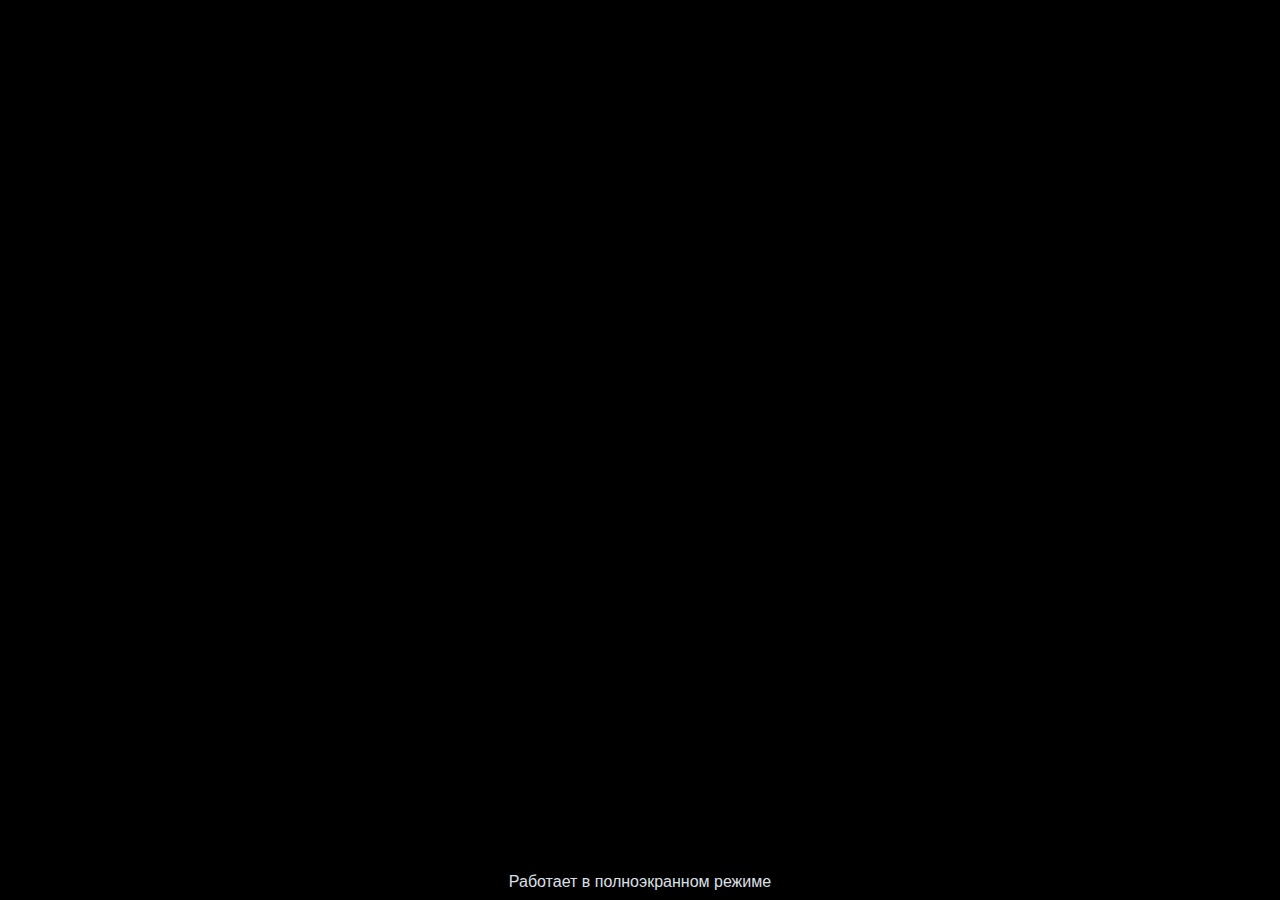
<file: index.html>
<!DOCTYPE html>
<html lang="ru">
  <head>
    <meta charset="UTF-8" />
    <meta
      name="viewport"
      content="width=device-width, initial-scale=1.0, maximum-scale=1.0, user-scalable=no, viewport-fit=cover"
    />
    <meta name="mobile-web-app-capable" content="yes" />
    <meta name="apple-mobile-web-app-capable" content="yes" />
    <meta
      name="apple-mobile-web-app-status-bar-style"
      content="black-translucent"
    />
    <meta name="apple-mobile-web-app-title" content="FullScreen" />
    <meta name="theme-color" content="#000000" />
    <title>FullScreenn</title>
    <style>
      * {
        margin: 0;
        padding: 0;
        box-sizing: border-box;
        -webkit-touch-callout: none;
        -webkit-user-select: none;
        user-select: none;
        -webkit-tap-highlight-color: transparent;
      }

      body {
        background: #000000;
        height: 100vh;
        height: -webkit-fill-available;
        overflow: hidden;
        padding: env(safe-area-inset-top) env(safe-area-inset-right)
          env(safe-area-inset-bottom) env(safe-area-inset-left);
        font-family: -apple-system, BlinkMacSystemFont, sans-serif;
      }
    </style>
  </head>
  <body>
    <p
      style="
        color: aliceblue;
        text-align: center;
        position: absolute;
        bottom: 2%;
        left: 50%;
        transform: translate(-50%, 50%);
        width: 100%;
        opacity: 0.9;
      "
    >
      Работает в полноэкранном режиме
    </p>
    <script>
      document.addEventListener("gesturestart", function (e) {
        e.preventDefault();
      });

      document.addEventListener("gesturechange", function (e) {
        e.preventDefault();
      });

      document.addEventListener("gestureend", function (e) {
        e.preventDefault();
      });

      let lastTouchEnd = 0;
      document.addEventListener(
        "touchend",
        function (event) {
          const now = new Date().getTime();
          if (now - lastTouchEnd <= 300) {
            event.preventDefault();
          }
          lastTouchEnd = now;
        },
        false
      );
      console.log("work.");
    </script>
  </body>
</html>
</file>
